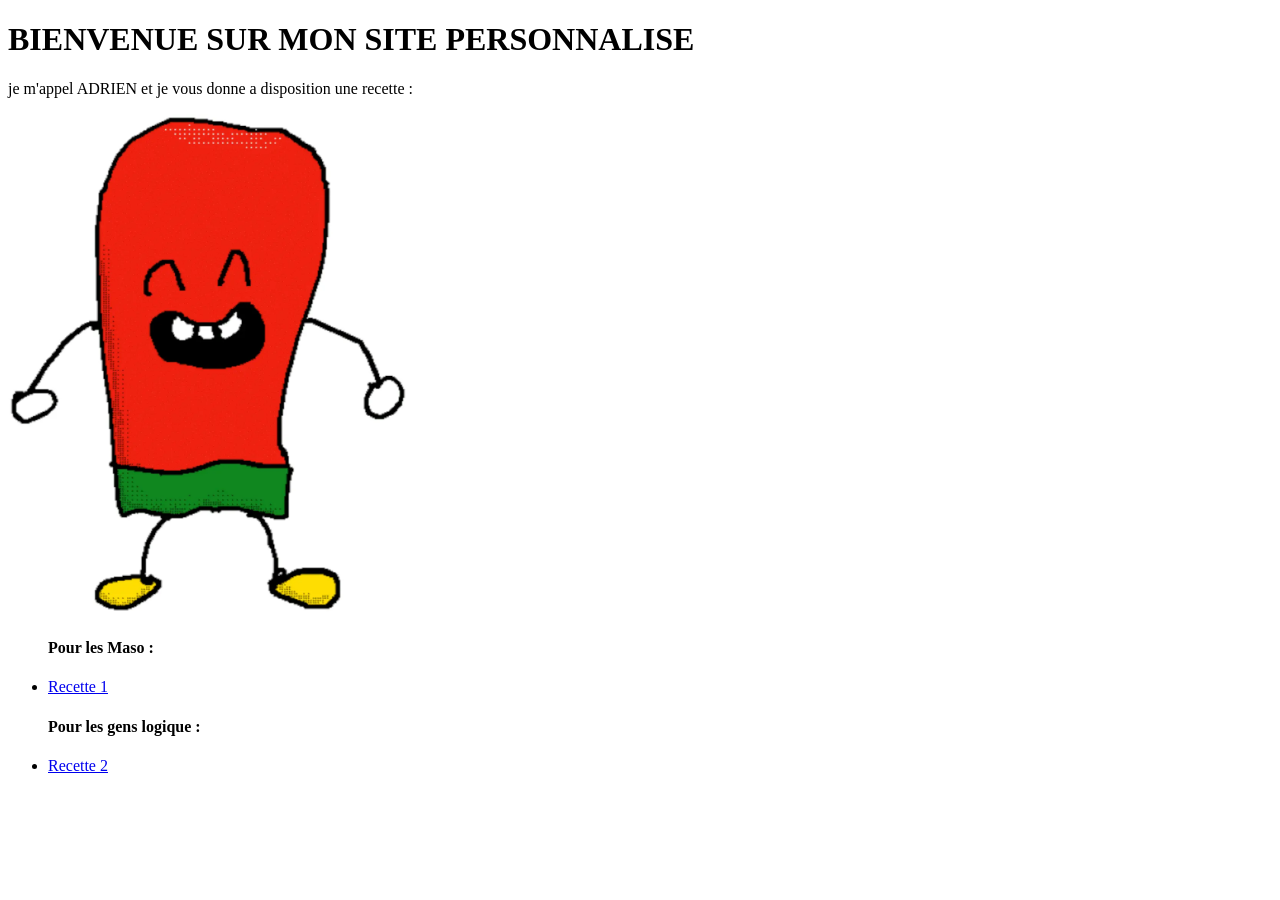
<file: index.html>
<!DOCTYPE html>
<html lang="en">
<head>
    <meta charset="UTF-8">
    <meta name="viewport" content="width=device-width, initial-scale=1.0">
    <title>Mon Site</title>
</head>
<body>
    <h1>BIENVENUE SUR MON SITE PERSONNALISE</h1>
    <p> je m'appel ADRIEN et je vous donne a disposition une recette :</p>

    <picture></picture>
    <img src="images/ketchup-du-prof-de-html-4200px-32bits.webp" alt="" width="400" height="500">

    <ul>
        <h4>Pour les Maso :</h4>
        <li><a href="/recette-1.html">Recette 1</a></li>
        <h4>Pour les gens logique :</h4>
        <li><a href="/recette-2.html">Recette 2</a></li>
    </ul>
</body>
</html>
</file>
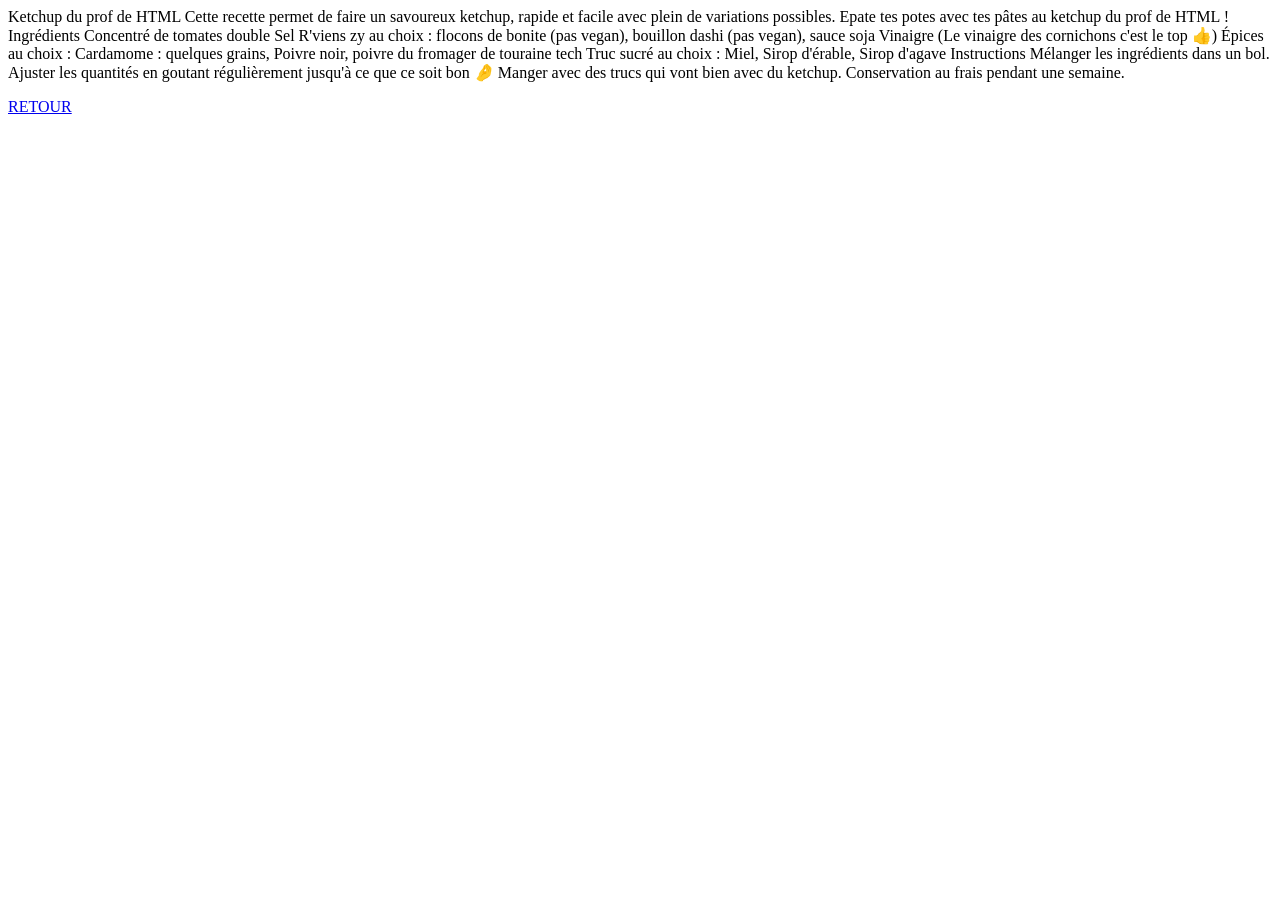
<file: recette-1.html>
<!DOCTYPE html>
<html lang="fr">
<head>
    <meta charset="UTF-8">
    <meta name="viewport" content="width=device-width, initial-scale=1.0">
    <title>Recette du Ketchup du prof de HTML</title>
</head>
<body>
Ketchup du prof de HTML

Cette recette permet de faire un savoureux ketchup, rapide et facile avec plein de variations possibles.

Epate tes potes avec tes pâtes au ketchup du prof de HTML !

Ingrédients

Concentré de tomates double
Sel
R'viens zy au choix : flocons de bonite (pas vegan), bouillon dashi (pas vegan), sauce soja
Vinaigre (Le vinaigre des cornichons c'est le top 👍)
Épices au choix : Cardamome : quelques grains, Poivre noir, poivre du fromager de touraine tech
Truc sucré au choix : Miel, Sirop d'érable, Sirop d'agave

Instructions

Mélanger les ingrédients dans un bol.
Ajuster les quantités en goutant régulièrement jusqu'à ce que ce soit bon 🤌

Manger avec des trucs qui vont bien avec du ketchup.

Conservation au frais pendant une semaine.


<p><a href="/index.html">RETOUR</a></p>
</body>
</html>
</file>
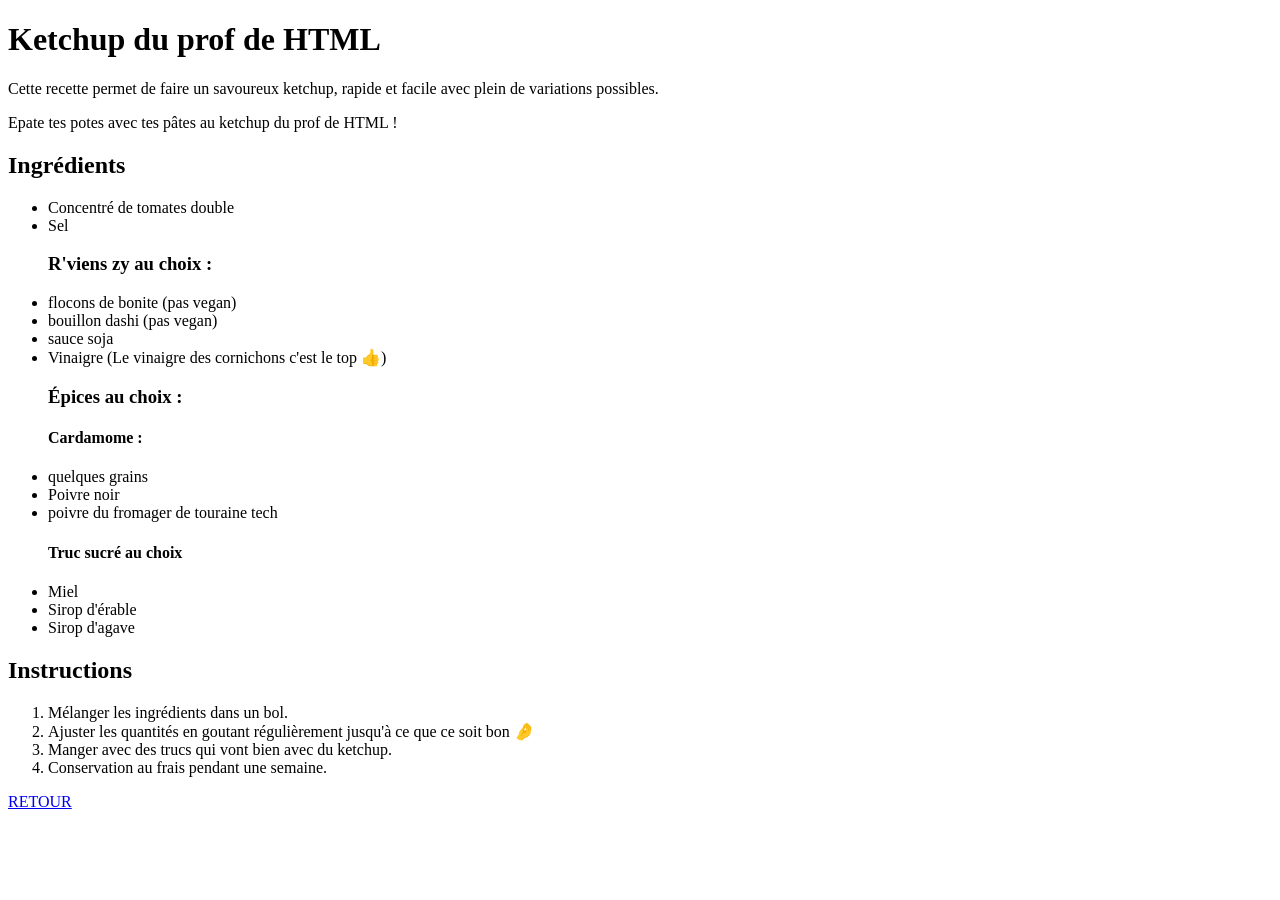
<file: recette-2.html>
<!DOCTYPE html>
<html lang="fr">
<head>
    <meta charset="UTF-8">
    <meta name="viewport" content="width=device-width, initial-scale=1.0">
    <title>Recette du Ketchup du prof de HTML</title>
</head>
<body>
<h1>Ketchup du prof de HTML</h1>

<p>Cette recette permet de faire un savoureux ketchup, rapide et facile avec plein de variations possibles.</p>

<p>Epate tes potes avec tes pâtes au ketchup du prof de HTML !</p>

<h2>Ingrédients</h2>

<ul>
    <li>Concentré de tomates double</il>
    <li>Sel</li>
</ul>

<ul>
    <h3>R'viens zy au choix :</h3>
    <li>flocons de bonite (pas vegan)</li>
    <li>bouillon dashi (pas vegan)</li>
    <li>sauce soja</li>
    <li>Vinaigre (Le vinaigre des cornichons c'est le top 👍)</li>
</ul>
<ul>
    <h3>Épices au choix :</h3>
    <h4>Cardamome :</h4>
    <li> quelques grains</li>
    <li> Poivre noir</li>
    <li>poivre du fromager de touraine tech</li>
</ul>
<ul>
    <h4>Truc sucré au choix</h4>
    <li>Miel</li>
    <li>Sirop d'érable</li>
    <li>Sirop d'agave</li>
</ul>

<h2>Instructions</h2>

<ol>
    <li>Mélanger les ingrédients dans un bol.</li>
    <li>Ajuster les quantités en goutant régulièrement jusqu'à ce que ce soit bon 🤌</li>
    <li>Manger avec des trucs qui vont bien avec du ketchup.</li>
    <li>Conservation au frais pendant une semaine.</li>
</ol>
<p><a href="/index.html">RETOUR</a></p>
</body>
</html>
</file>
